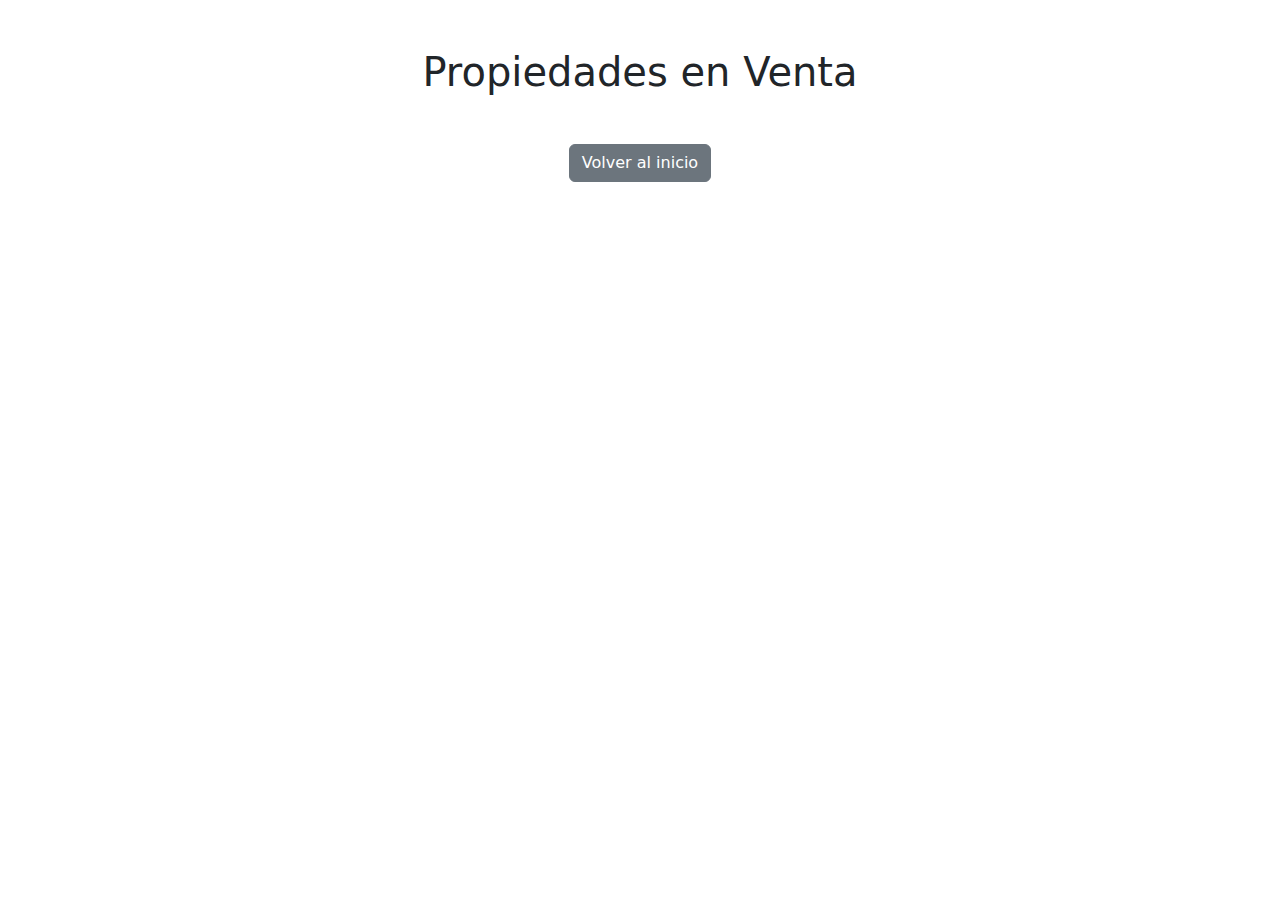
<file: Apoyo Desafi╠üo - Inmobiliaria/propiedades_venta.html>
<!DOCTYPE html>
<html lang="es">
<head>
  <meta charset="UTF-8" />
  <title>Propiedades en Venta</title>
  <link rel="stylesheet" href="assets/css/estilos.css" />
  <link rel="stylesheet" href="https://cdnjs.cloudflare.com/ajax/libs/font-awesome/6.4.0/css/all.min.css" />
  <link rel="stylesheet" href="https://cdn.jsdelivr.net/npm/bootstrap@5.3.0/dist/css/bootstrap.min.css" />
</head>
<body>
  <div class="container mt-5">
    <h1 class="text-center mb-4">Propiedades en Venta</h1>
    <div class="row" id="ventaFull"></div>
    <div class="text-center mt-4">
      <a href="index.html" class="btn btn-secondary">Volver al inicio</a>
    </div>
  </div>

  <script type="module">
    import { propiedadesVenta } from './assets/js/data.js';
    import { renderizarPropiedades } from './assets/js/render.js';

    renderizarPropiedades(propiedadesVenta, "ventaFull");
  </script>
</body>
</html>
</file>
<file: Apoyo Desafi╠üo - Inmobiliaria/assets/css/estilos.css>
body {
  font-family: Arial, sans-serif;
  background-color: #f8f9fa;
}

h1, h2 {
  text-align: center;
  margin-top: 20px;
}

.card {
  box-shadow: 0 4px 8px rgba(0,0,0,0.1);
  border-radius: 8px;
}

.card img {
  border-top-left-radius: 8px;
  border-top-right-radius: 8px;
}

.card-body {
  padding: 15px;
}
</file>
